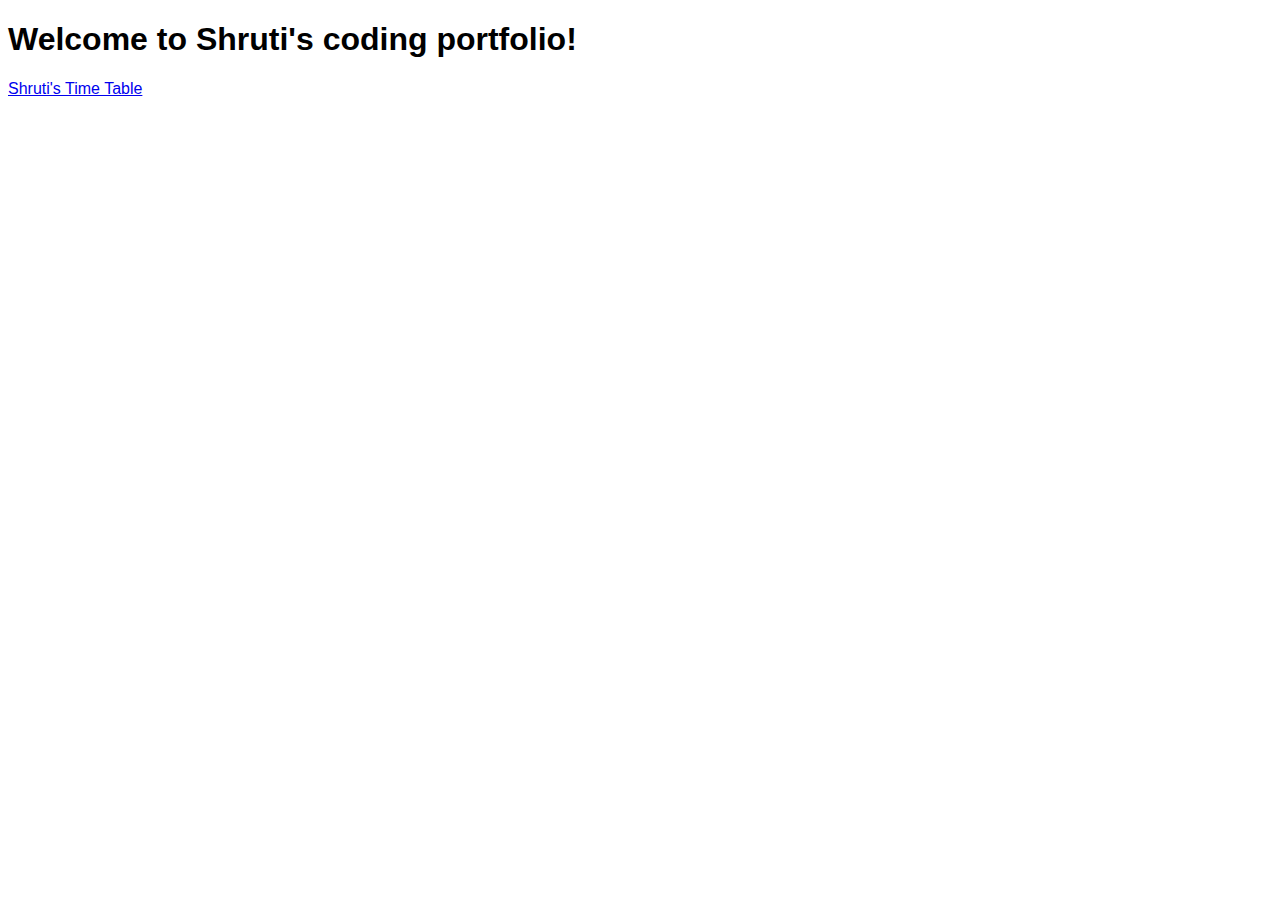
<file: index.html>
<!DOCTYPE html>
<html lang="en">
<head>
    <meta charset="UTF-8">
    <meta name="viewport" content="width=device-width, initial-scale=1.0">
    <title>Shruti's Coding Portfolio</title>
    <link rel="stylesheet" href="./style.css">
    <link href="https://cdn.jsdelivr.net/npm/bootstrap@5.3.2/dist/css/bootstrap.min.css" rel="stylesheet" integrity="sha384-T3c6CoIi6uLrA9TneNEoa7RxnatzjcDSCmG1MXxSR1GAsXEV/Dwwykc2MPK8M2HN" crossorigin="anonymous">
</head>
<body>
   <h1>Welcome to Shruti's coding portfolio!</h1>
   <a href="/TimeTable/">Shruti's Time Table</a> 
</body>
</html>
</file>
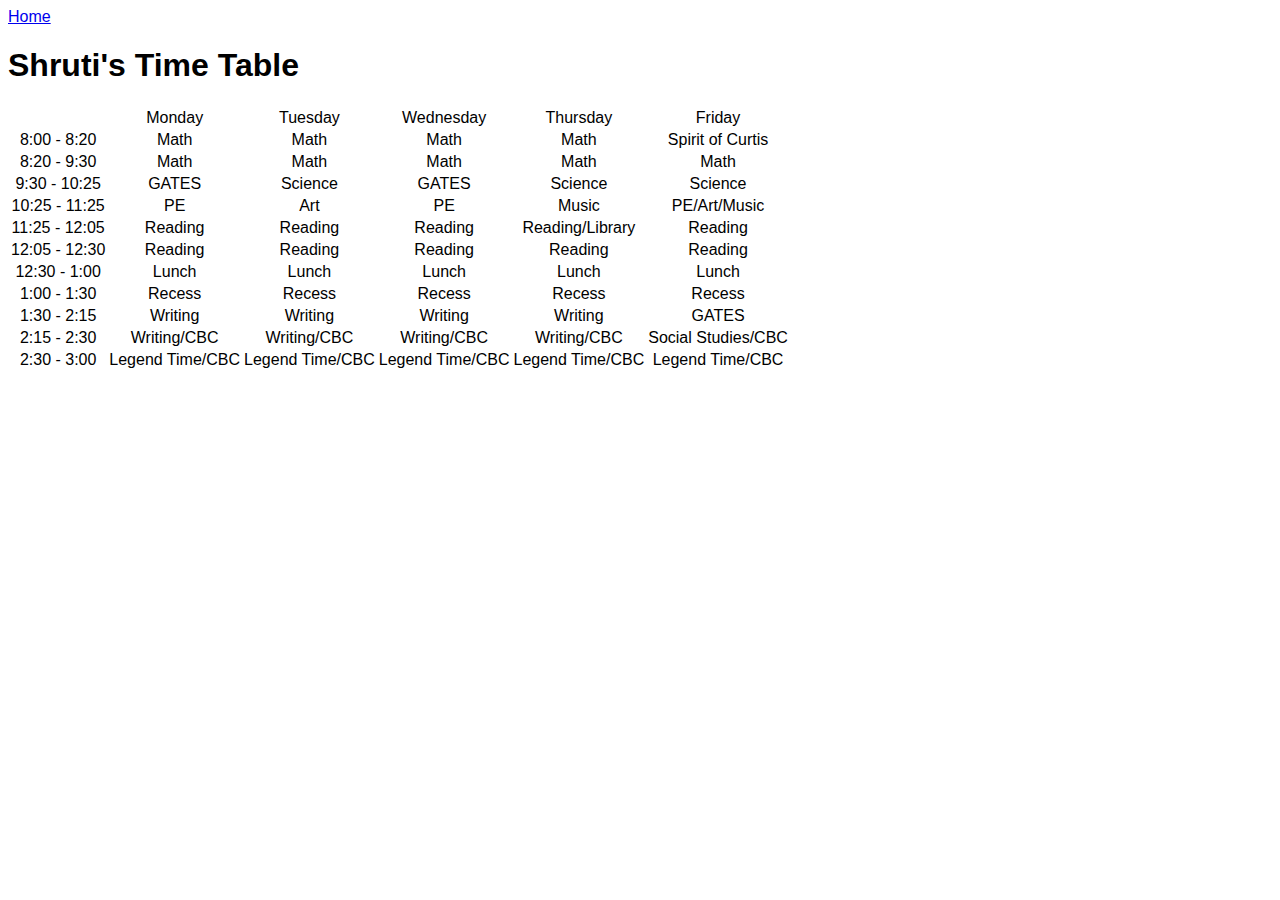
<file: TimeTable/index.html>
<!DOCTYPE html>
<html lang="en">
<head>
    <meta charset="UTF-8">
    <meta name="viewport" content="width=device-width, initial-scale=1.0">
    <title>Shruti's Time Table</title>
    <link rel="stylesheet" href="../style.css">
    <link href="https://cdn.jsdelivr.net/npm/bootstrap@5.3.2/dist/css/bootstrap.min.css" rel="stylesheet" integrity="sha384-T3c6CoIi6uLrA9TneNEoa7RxnatzjcDSCmG1MXxSR1GAsXEV/Dwwykc2MPK8M2HN" crossorigin="anonymous">
</head>
<body class="container">
    <a href="/">Home</a>
    <h1>Shruti's Time Table</h1>
    
    <table class="table">
        <thead>
            <tr>
              <td scope="col"></td>
              <td scope="col">Monday</td>
              <td scope="col">Tuesday</td>
              <td scope="col">Wednesday</td>
              <td scope="col">Thursday</td>
              <td scope="col">Friday</td>
            </tr>
        </thead>
        <tbody>
        <tr>
            <td>8:00 - 8:20</td>
            <td>Math</td>
            <td>Math</td>
            <td>Math</td>
            <td>Math</td>
            <td>Spirit of Curtis</td>
        </tr>
        <tr>
            <td>8:20 - 9:30</td>
            <td>Math</td>
            <td>Math</td>
            <td>Math</td>
            <td>Math</td>
            <td>Math</td>
        </tr>
        <tr>
            <td>9:30 - 10:25</td>
            <td>GATES</td>
            <td>Science</td>
            <td>GATES</td>
            <td>Science</td>
            <td>Science</td>
        </tr>
        <tr>
            <td>10:25 - 11:25</td>
            <td>PE</td>
            <td>Art</td>
            <td>PE</td>
            <td>Music</td>
            <td>PE/Art/Music</td>
        </tr>
        <tr>
            <td>11:25 - 12:05</td>
            <td>Reading</td>
            <td>Reading</td>
            <td>Reading</td>
            <td>Reading/Library</td>
            <td>Reading</td>
        </tr>
        <tr>
            <td>12:05 - 12:30</td>
            <td>Reading</td>
            <td>Reading</td>
            <td>Reading</td>
            <td>Reading</td>
            <td>Reading</td>
        </tr>
        <tr>
            <td>12:30 - 1:00</td>
            <td>Lunch</td>
            <td>Lunch</td>
            <td>Lunch</td>
            <td>Lunch</td>
            <td>Lunch</td>
        </tr>
        <tr>
            <td>1:00 - 1:30</td>
            <td>Recess</td>
            <td>Recess</td>
            <td>Recess</td>
            <td>Recess</td>
            <td>Recess</td>
        </tr>
        <tr>
            <td>1:30 - 2:15</td>
            <td>Writing</td>
            <td>Writing</td>
            <td>Writing</td>
            <td>Writing</td>
            <td>GATES</td>
        </tr>
        <tr>
            <td>2:15 - 2:30</td>
            <td>Writing/CBC</td>
            <td>Writing/CBC</td>
            <td>Writing/CBC</td>
            <td>Writing/CBC</td>
            <td>Social Studies/CBC</td>
        </tr>
        <tr>
            <td>2:30 - 3:00</td>
            <td>Legend Time/CBC</td>
            <td>Legend Time/CBC</td>
            <td>Legend Time/CBC</td>
            <td>Legend Time/CBC</td>
            <td>Legend Time/CBC</td>
        </tr>
    </tbody>
    </table>

</body>
</html>
</file>
<file: style.css>
html.body{
    margin:0;
    padding:0;
}

body{
    font-family: Verdana, Geneva, Tahoma, sans-serif;
}

td{
    text-align: center !important;
}
</file>
